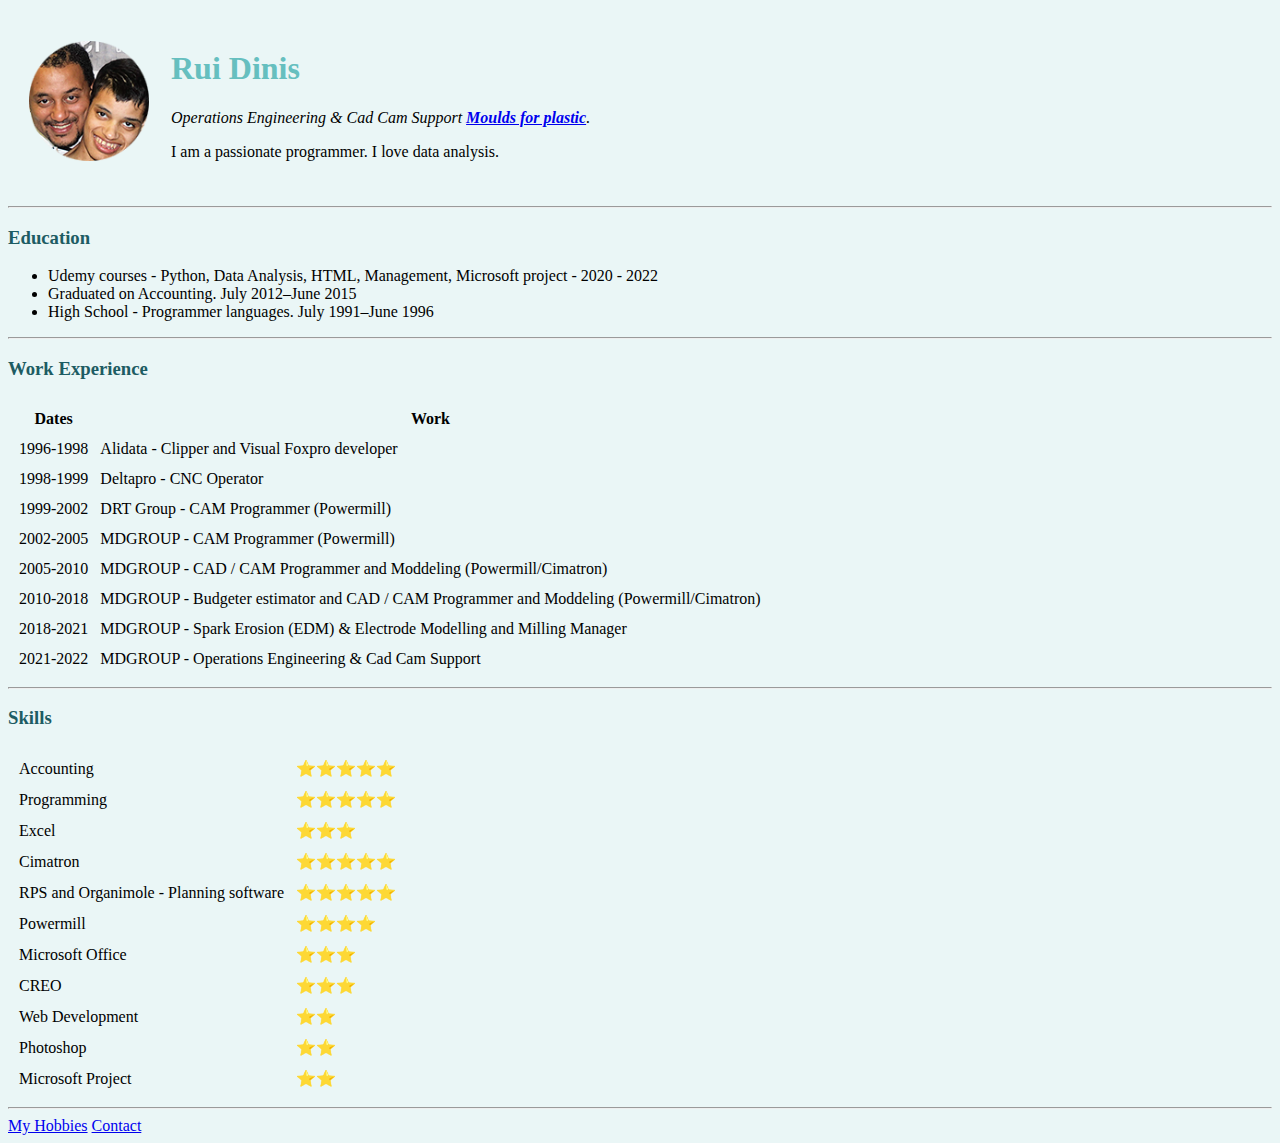
<file: index.html>
<!DOCTYPE html>
<html xmlns="http://www.w3.org/1999/html">
    <meta charset="utf-8">
    <title>💚 Rui DinisRui Dinis's Personal Site</title>
    <link rel="stylesheet" href="css/styles.css">
  </head>

  <body>
    <table cellspacing="20">
      <tr>
        <td><img src="images/Dini.png" alt="Dini profile picture"></td>
        <td><h1>Rui Dinis</h1>
        <p><em>Operations Engineering & Cad Cam Support <strong><a href="https://www.linkedin.com/in/rui-dinis-7114a7190/">Moulds for plastic</a></strong>.</em></p>
        <p>I am a passionate programmer. I love data analysis.</p></td>
      </tr>
    </table>
    <hr>
    <h3>Education</h3>
    <ul>
      <li>Udemy courses - Python, Data Analysis, HTML, Management, Microsoft project - 2020 - 2022</li>
      <li>Graduated on Accounting. July 2012–June 2015</li>
      <li>High School - Programmer languages. July 1991–June 1996</li>
    </ul>
    <hr>
    <h3>Work Experience</h3>
    <table cellspacing="10">
      <thead>
        <tr>
          <th>Dates</th>
          <th>Work</th>
        </tr>
      </thead>
      <tbody>
       <tr>
          <td>1996-1998</td>
          <td>Alidata - Clipper and Visual Foxpro developer</td>
        </tr>
        <tr>
          <td>1998-1999</td>
          <td>Deltapro - CNC Operator</td>
        </tr>
        <tr>
          <td>1999-2002</td>
          <td>DRT Group - CAM Programmer (Powermill)</td>
        </tr>
        <tr>
          <td>2002-2005</td>
          <td>MDGROUP - CAM Programmer (Powermill)</td>
        </tr>
       <tr>
          <td>2005-2010</td>
          <td>MDGROUP - CAD / CAM Programmer and Moddeling (Powermill/Cimatron)</td>
        </tr>
       <tr>
          <td>2010-2018</td>
          <td>MDGROUP - Budgeter estimator and CAD / CAM Programmer and Moddeling (Powermill/Cimatron)</td>
        </tr>
       <tr>
          <td>2018-2021</td>
          <td>MDGROUP - Spark Erosion (EDM) & Electrode Modelling and Milling Manager</td>
        </tr>
       <tr>
          <td>2021-2022</td>
          <td>MDGROUP - Operations Engineering & Cad Cam Support</td>
        </tr>
      </tbody>
    </table>
    <hr>
    <h3>Skills</h3>
    <table cellspacing="10">
      <tr>
        <td>Accounting</td>
        <td>⭐️⭐️⭐️⭐️⭐️</td>
      </tr>
       <tr>
        <td>Programming</td>
        <td>⭐️⭐️⭐️⭐️⭐️</td>
      </tr>
       <tr>
        <td>Excel</td>
        <td>⭐️⭐️⭐️️</td>
      </tr>
       <tr>
        <td>Cimatron</td>
        <td>⭐️⭐️⭐️⭐️⭐️</td>
      </tr>
       <tr>
        <td>RPS and Organimole - Planning software</td>
        <td>⭐️⭐️⭐️⭐️⭐️</td>
      </tr>
       <tr>
        <td>Powermill</td>
        <td>⭐️⭐️⭐️⭐️</td>
      </tr>
      <tr>
        <td>Microsoft Office</td>
        <td>⭐️⭐️⭐️️</td>
      </tr>

       <tr>
        <td>CREO</td>
        <td>⭐️⭐️⭐</td>
      </tr>
      <tr>
        <td>Web Development</td>
        <td>⭐️⭐️️</td>
      </tr>
      <tr>
        <td>Photoshop</td>
        <td>⭐️⭐️</td>
      </tr>
       <tr>
        <td>Microsoft Project</td>
        <td>⭐️⭐️</td>
      </tr>
    </table>
    <hr>
    <a href="hobbies.html">My Hobbies</a>
    <a href="contact-me.html">Contact</a>
  </body>
</html>
</file>
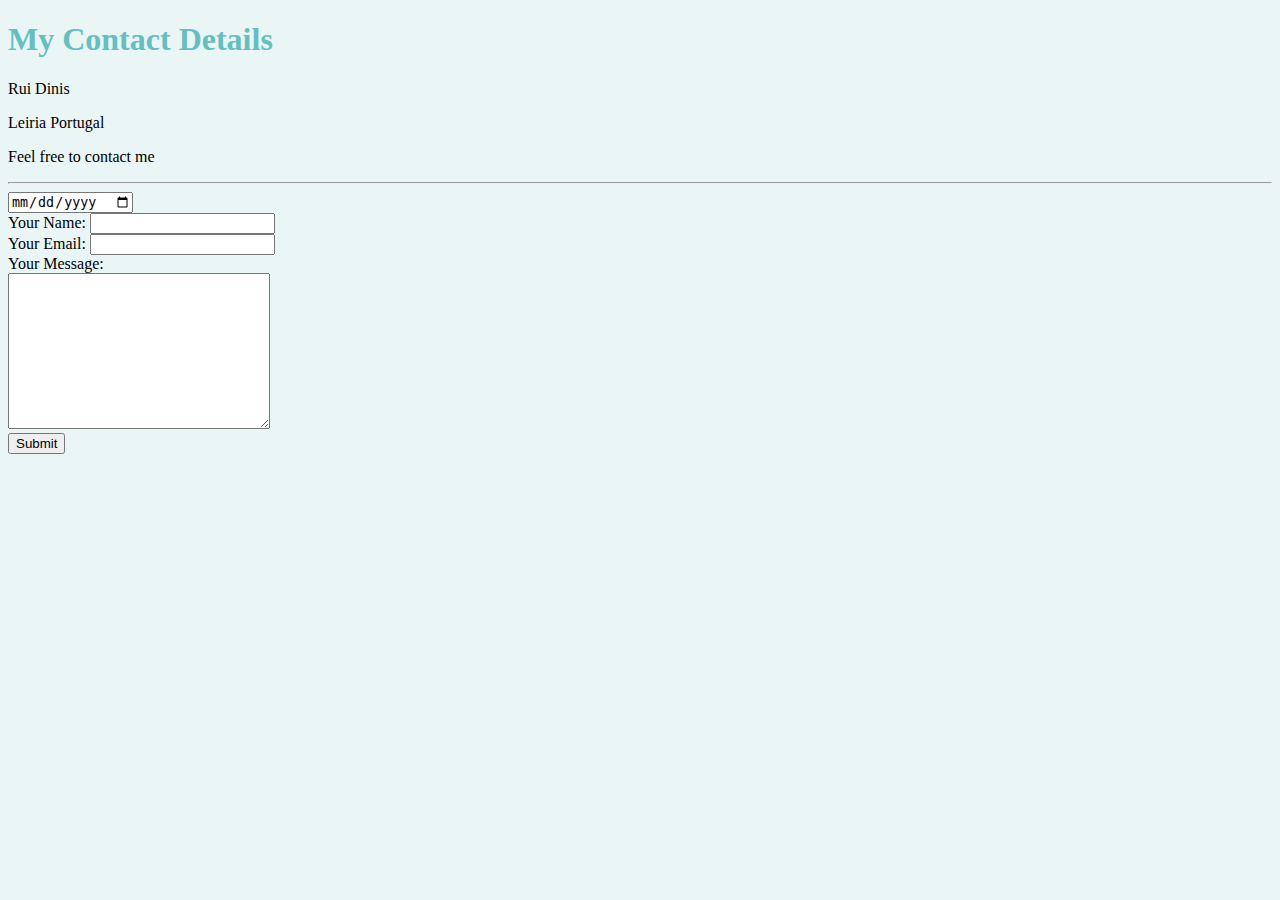
<file: contact-me.html>
<!DOCTYPE html>
<html>
  <head>
    <meta charset="utf-8">
    <title>Contact</title>
    <link rel="stylesheet" href="css/styles.css">
  </head>
  <body>
    <h1>My Contact Details</h1>
    <p>Rui Dinis</p>
    <p>Leiria Portugal</p>
    <p>Feel free to contact me</p>
    <hr>
    <input type="date">
    <form action="mailto:rcgest.contabilidade@gmail.com" method="post" enctype="text/plain">
      <label>Your Name:</label>
      <input type="text" name="yourName" value=""><br>
      <label>Your Email:</label>
      <input type="email" name="yourEmail" value=""><br>
      <label>Your Message:</label><br>
      <textarea name="yourMessage" rows="10" cols="30"></textarea><br>
      <input type="submit" name="">
    </form>
  </body>
</html>
</file>
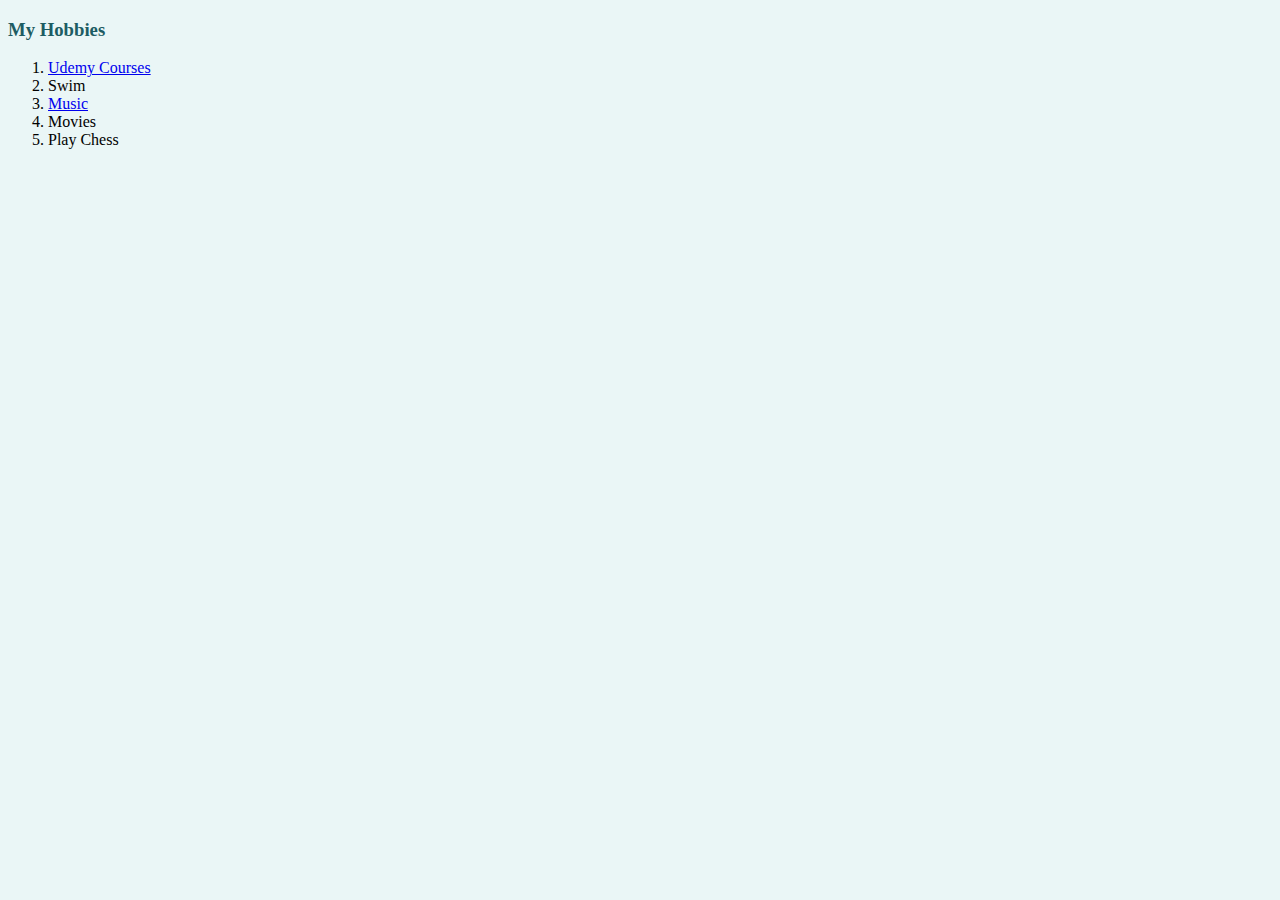
<file: hobbies.html>
<!DOCTYPE html>
<html>
  <head>
    <meta charset="utf-8">
    <title>My Hobbies</title>
    <link rel="stylesheet" href="css/styles.css">
  </head>
  <body>
    <h3>My Hobbies</h3>
    <ol>
      <li><a href="https://www.udemy.com/?deal_code=&utm_term=Homepage&utm_content=Textlink&utm_campaign=Rakuten-
      default&ranMID=39197&ranEAID=HtPvL28WFys&ranSiteID=HtPvL28WFys-YPv7okwaQZrzAtHgFWnO3Q&LSNPUBID=
      HtPvL28WFys&utm_source=aff-campaign&utm_medium=udemyads">Udemy Courses</a></li>
      <li>Swim</li>
      <li><a href="https://www.youtube.com/watch?v=mMTuXnLiZ2k">Music</a></li>
      <li>Movies</li>
      <li>Play Chess</li>
    </ol>
  </body>
</html>
</file>
<file: css/styles.css>
body {
        background-color: #EAF6F6;

    }

    hr {
      background-color: white;
      border-style: none
      height: 2px;
    }

    img {
      height: 120px;
    }

    h1 {
        color: #66BFBF;
    }

    h2 {
        color: #417D7A;
    }

    h3 {
        color: #1D5C63;
    }
</file>
